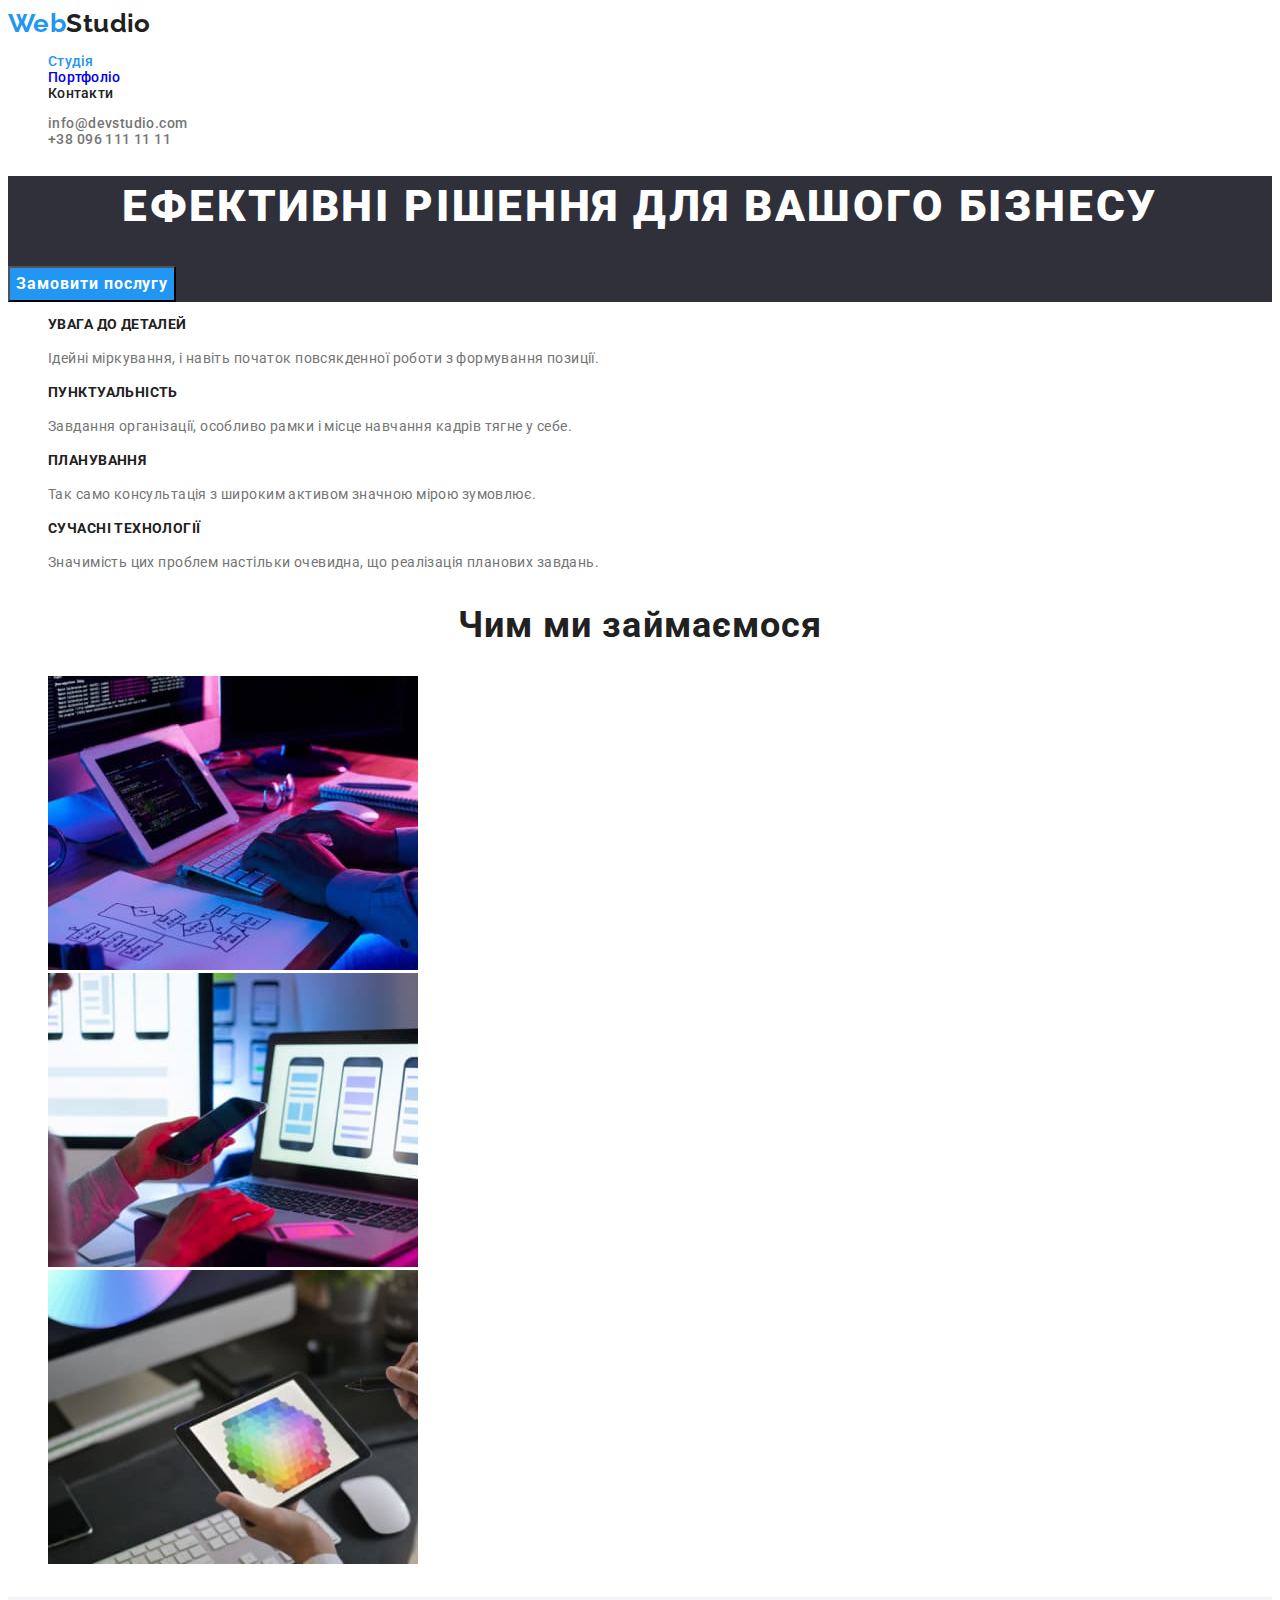
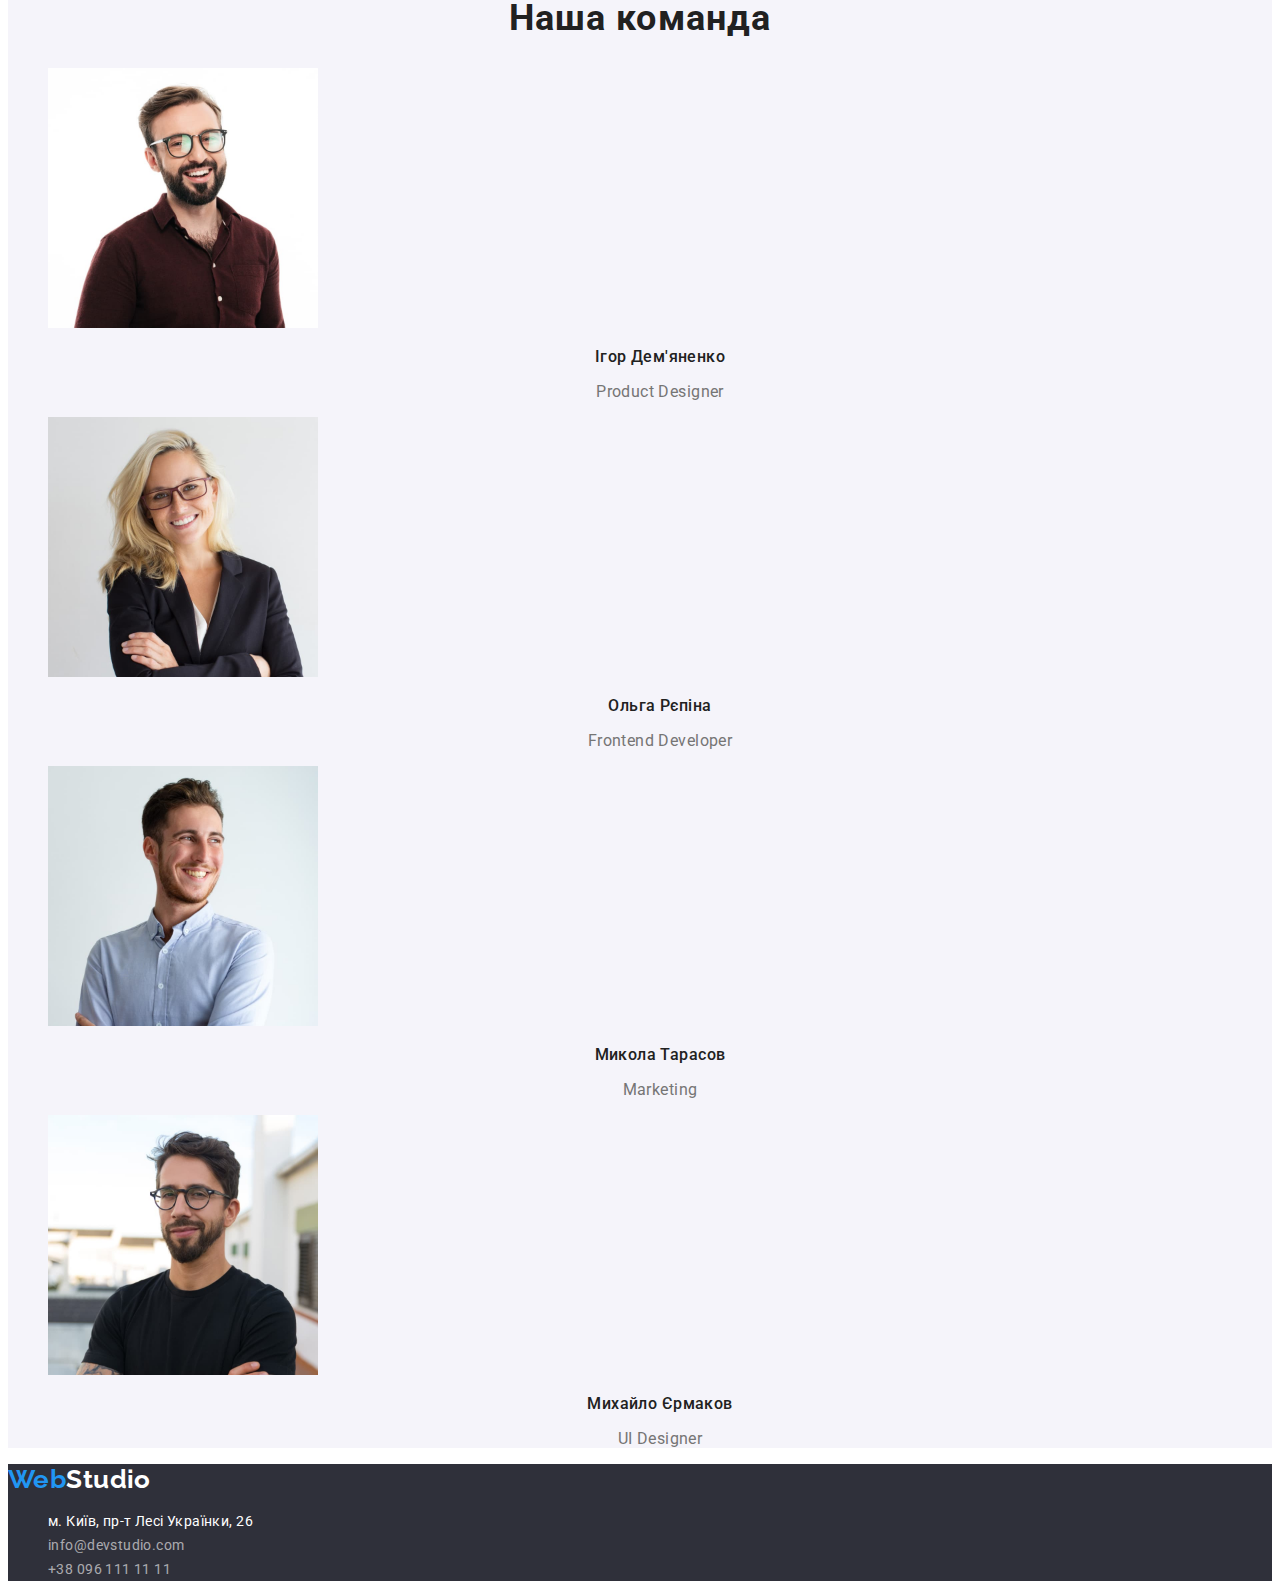
<file: index.html>
<!DOCTYPE html>
<html lang="uk">
  <head>
    <meta charset="UTF-8" />
    <meta http-equiv="X-UA-Compatible" content="IE=edge" />
    <meta name="viewport" content="width=device-width, initial-scale=1.0" />
    <title>Студія</title>
    <link rel="preconnect" href="https://fonts.googleapis.com" />
    <link rel="preconnect" href="https://fonts.gstatic.com" crossorigin />
    <link
      href="https://fonts.googleapis.com/css2?family=Raleway:wght@700&family=Roboto:wght@400;500;700;900&display=swap"
      rel="stylesheet"
    />
    <link rel="stylesheet" href="./css/styles.css" />
  </head>

  <body>
    <!-- Шапка сайту -->
    <header class="menu">
      <nav class="navi">
        <a class="logo link" href="./index.html">Web<span class="logo-text-header">Studio</span></a>

        <ul class="navi-items list">
          <li class="item">
            <a class="header-link current" href="./index.html">Студія</a>
          </li>
          <li class="item">
            <a class="header-link" href="./portfolio.html">Портфоліо</a>
          </li>
          <li class="item"><a class="header-link" href="">Контакти</a></li>
        </ul>
      </nav>

      <ul class="navi-contacts list">
        <li class="item">
          <a class="navi-link" href="mailto:info@devstudio.com">info@devstudio.com</a>
        </li>
        <li class="item">
          <a class="navi-link" href="tel:+380961111111">+38 096 111 11 11</a>
        </li>
      </ul>
    </header>

    <main>
      <!-- Герой -->
      <section class="hero">
        <h1 class="hero-title capitalize">Ефективні рішення для вашого бізнесу</h1>
        <button class="btn-primary" type="button">Замовити послугу</button>
      </section>

      <!-- Особливості -->
      <section class="features">
        <h2 class="visually-hidden">Наші особливості</h2>
        <ul class="list">
          <li>
            <h3 class="features-title capitalize">Увага до деталей</h3>
            <p class="features-desc">Ідейні міркування, і навіть початок повсякденної роботи з формування позиції.</p>
          </li>
          <li>
            <h3 class="features-title capitalize">Пунктуальність</h3>
            <p class="features-desc">Завдання організації, особливо рамки і місце навчання кадрів тягне у себе.</p>
          </li>
          <li>
            <h3 class="features-title capitalize">Планування</h3>
            <p class="features-desc">Так само консультація з широким активом значною мірою зумовлює.</p>
          </li>
          <li>
            <h3 class="features-title capitalize">Сучасні технології</h3>
            <p class="features-desc">Значимість цих проблем настільки очевидна, що реалізація планових завдань.</p>
          </li>
        </ul>
      </section>

      <!-- Чим ми займаємося -->
      <section class="activities">
        <h2 class="section-title">Чим ми займаємося</h2>
        <ul class="activities-list list">
          <li>
            <img src="./images/box1.jpg" alt="Верстка макету" width="370" height="294" />
          </li>
          <li>
            <img src="./images/box2.jpg" alt="Адаптація для гаджетів" width="370" height="294" />
          </li>
          <li>
            <img src="./images/box3.jpg" alt="Стилізація сайту" width="370" height="294" />
          </li>
        </ul>
      </section>

      <!-- Наша команда -->
      <section class="team">
        <h2 class="section-title">Наша команда</h2>
        <ul class="team-list list">
          <li>
            <img src="./images/member1.jpg" width="270" height="260" alt="Ігор Дем'яненко" />
            <h3 class="team-name">Ігор Дем'яненко</h3>
            <p class="team-role">Product Designer</p>
          </li>
          <li>
            <img src="./images/member2.jpg" width="270" height="260" alt="Ольга Рєпіна" />
            <h3 class="team-name">Ольга Рєпіна</h3>
            <p class="team-role">Frontend Developer</p>
          </li>
          <li>
            <img src="./images/member3.jpg" width="270" height="260" alt="Микола Тарасов" />
            <h3 class="team-name">Микола Тарасов</h3>
            <p class="team-role">Marketing</p>
          </li>
          <li>
            <img src="./images/member4.jpg" width="270" height="260" alt="Михайло Єрмаков" />
            <h3 class="team-name">Михайло Єрмаков</h3>
            <p class="team-role">UI Designer</p>
          </li>
        </ul>
      </section>
    </main>

    <!-- Підвал -->
    <footer class="footer">
      <a class="logo" href="./index.html">Web<span class="logo-text-footer">Studio</span></a>
      <address class="footer-contacts">
        <ul class="address-items list">
          <li class="item">
            <a
              class="address-link"
              href="https://goo.gl/maps/n3ZvedRcKPrbeR4S9"
              target="_blank"
              rel="noreferrer noopener nofollow"
              >м. Київ, пр-т Лесі Українки, 26</a
            >
          </li>
          <li class="item">
            <a class="footer-link" href="mailto:info@devstudio.com">info@devstudio.com</a>
          </li>
          <li class="item">
            <a class="footer-link" href="tel:+380961111111">+38 096 111 11 11</a>
          </li>
        </ul>
      </address>
    </footer>
  </body>
</html>
</file>
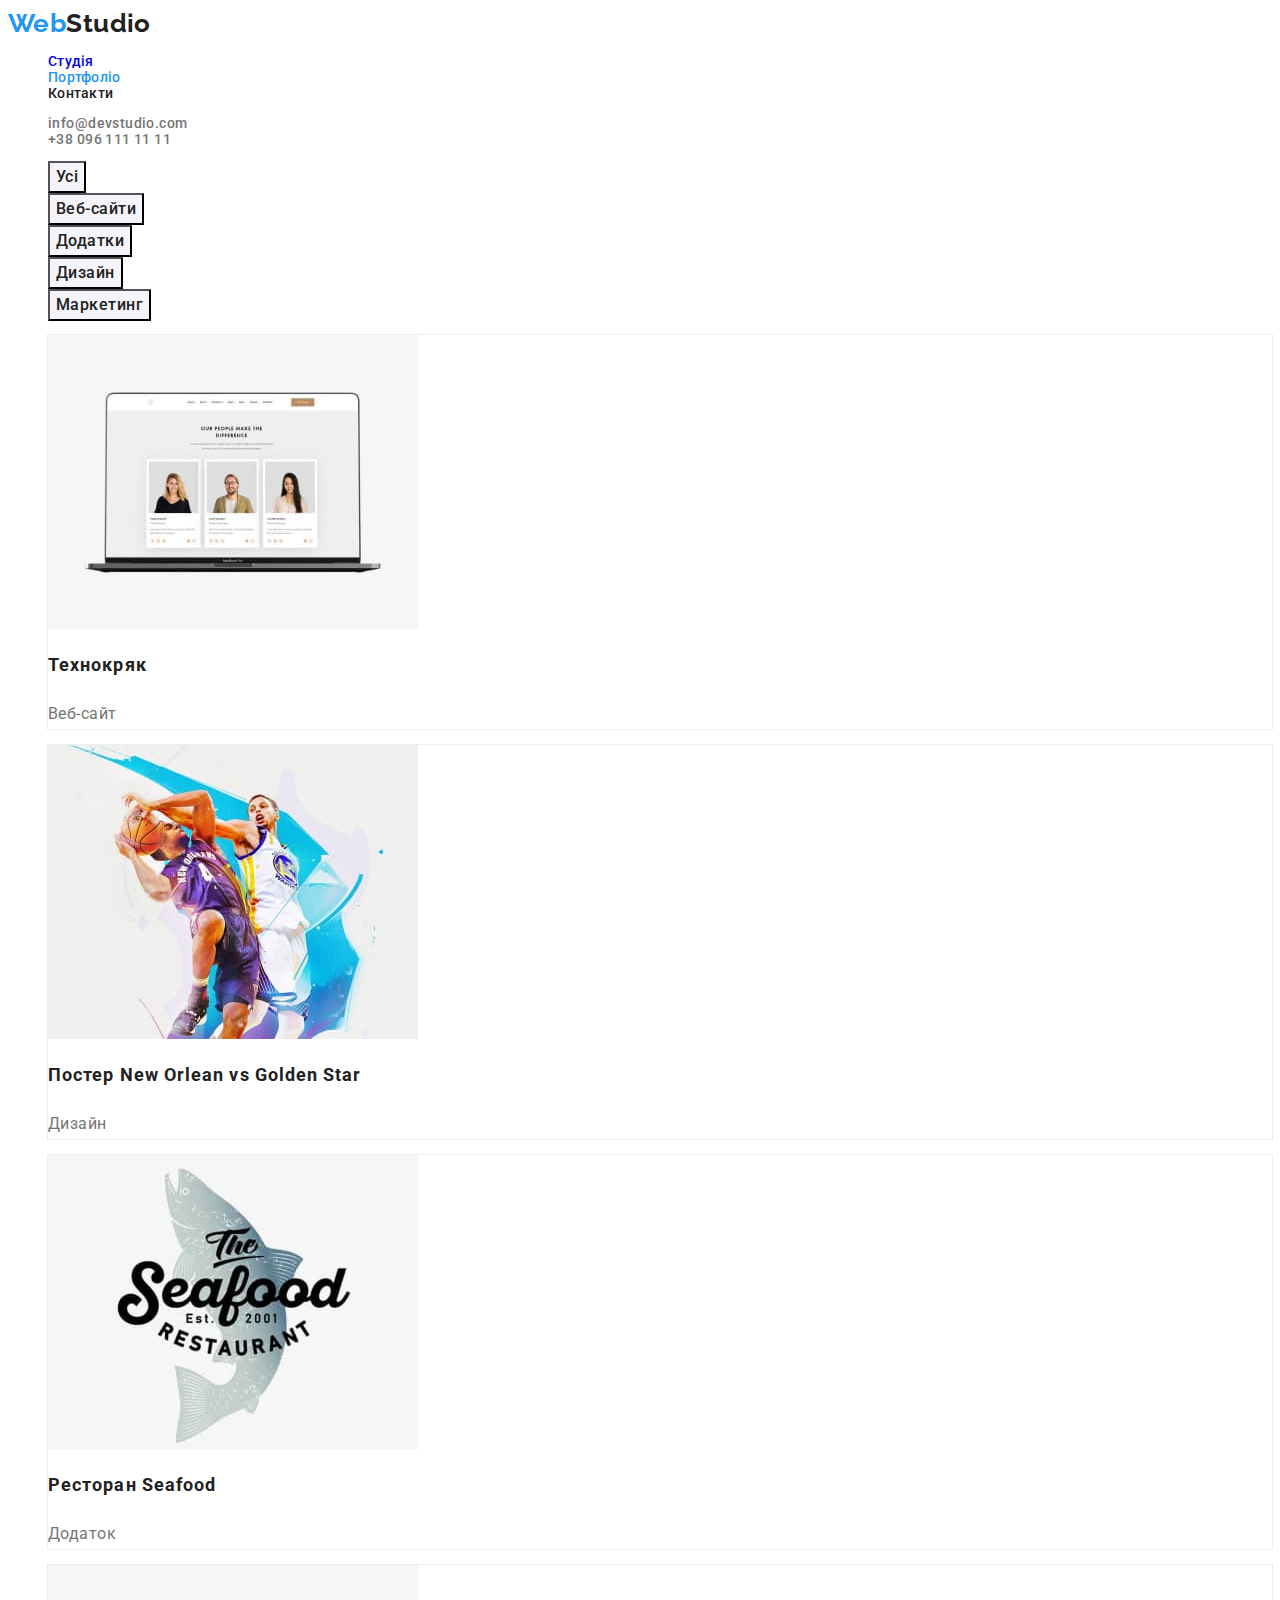
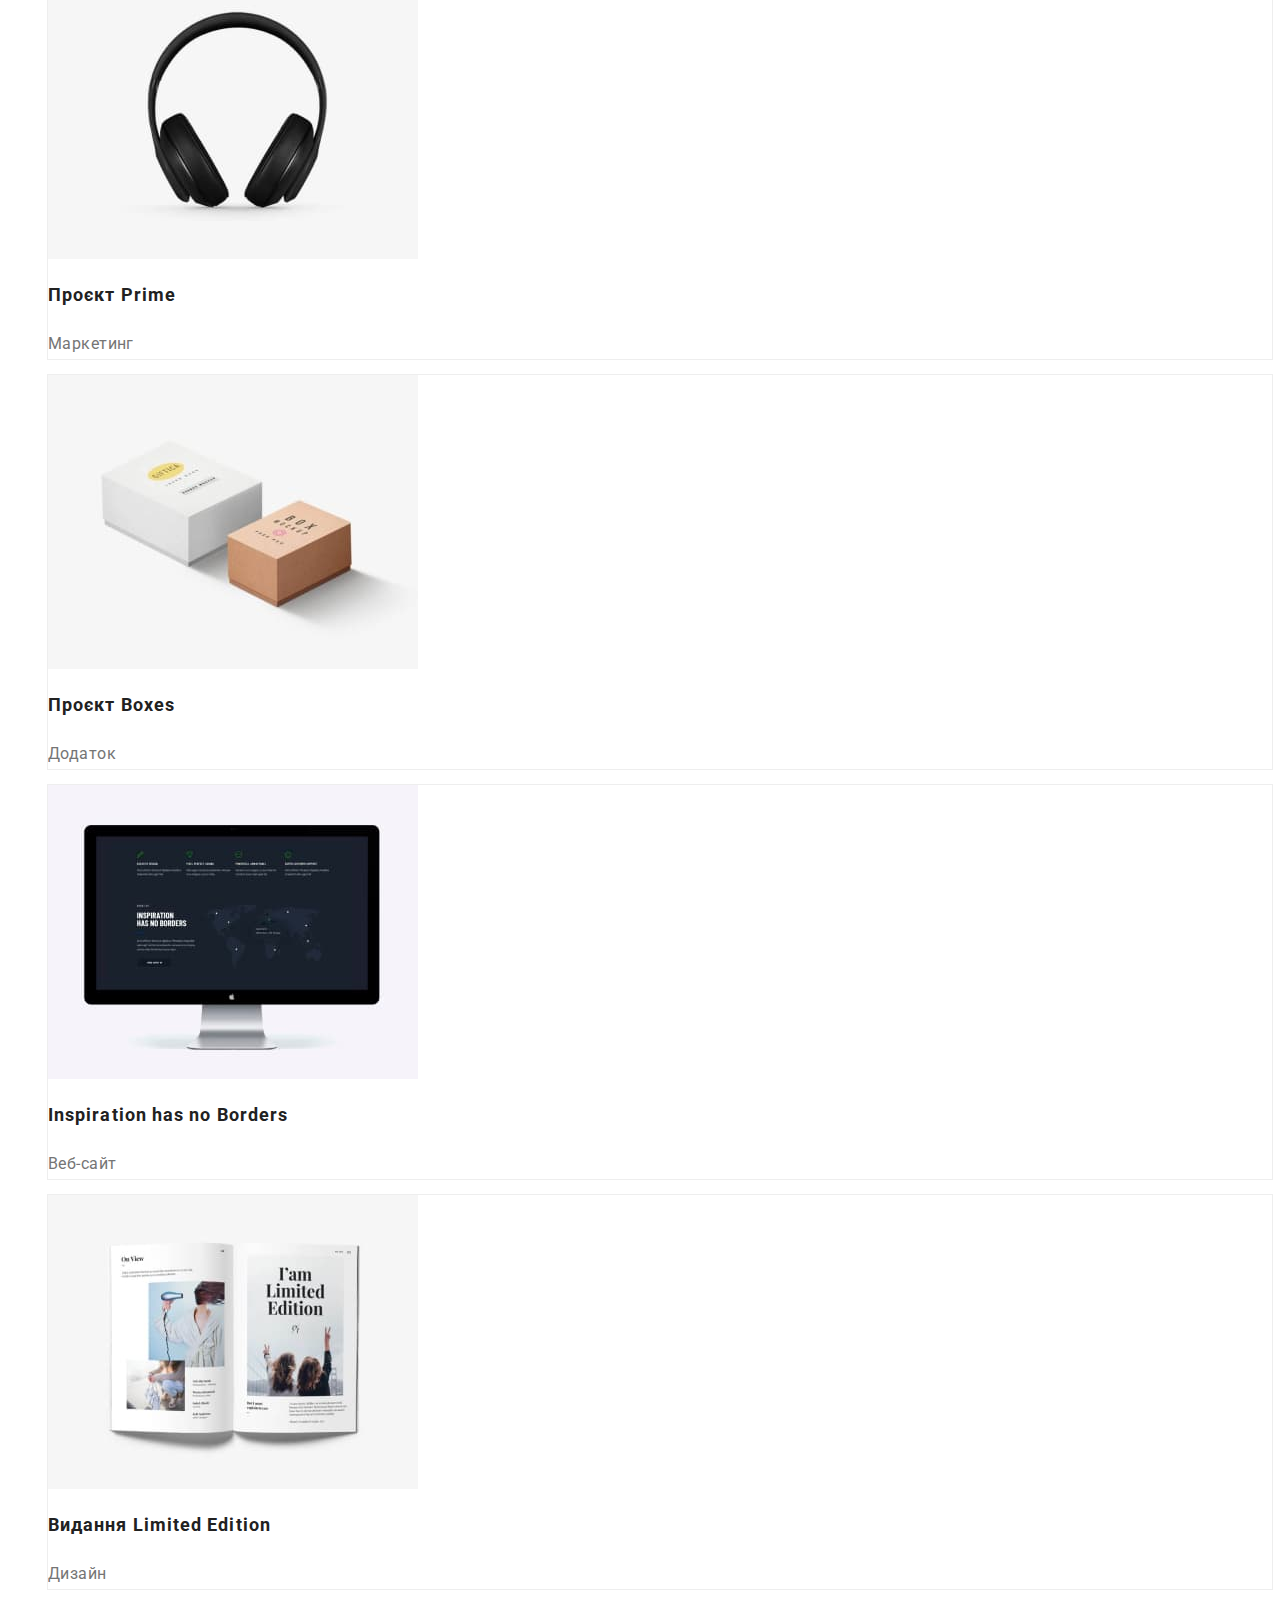
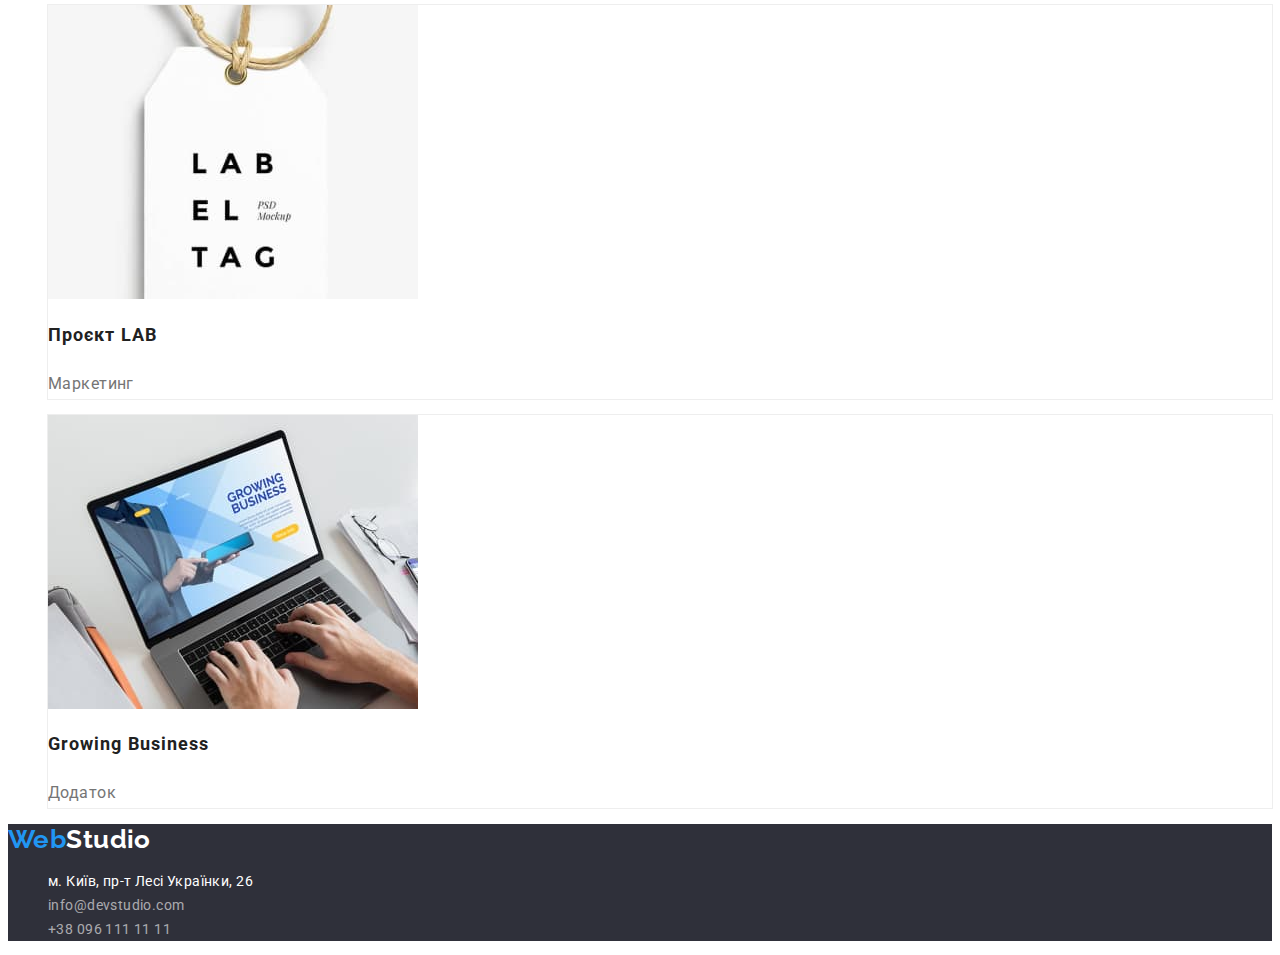
<file: portfolio.html>
<!DOCTYPE html>
<html lang="uk">
  <head>
    <meta charset="UTF-8" />
    <meta http-equiv="X-UA-Compatible" content="IE=edge" />
    <meta name="viewport" content="width=device-width, initial-scale=1.0" />
    <title>Портфоліо</title>
    <link rel="preconnect" href="https://fonts.googleapis.com" />
    <link rel="preconnect" href="https://fonts.gstatic.com" crossorigin />
    <link
      href="https://fonts.googleapis.com/css2?family=Raleway:wght@700&family=Roboto:wght@400;500;700;900&display=swap"
      rel="stylesheet"
    />
    <link rel="stylesheet" href="./css/styles.css" />
  </head>
  <body>
    <!-- Шапка сайту -->
    <header class="menu">
      <nav class="navi">
        <a class="logo link" href="./index.html">Web<span class="logo-text-header">Studio</span></a>

        <ul class="navi-items list">
          <li class="item">
            <a class="header-link" href="./index.html">Студія</a>
          </li>
          <li class="item">
            <a class="header-link current" href="./portfolio.html">Портфоліо</a>
          </li>
          <li class="item"><a class="header-link" href="">Контакти</a></li>
        </ul>
      </nav>

      <ul class="navi-contacts list">
        <li class="item">
          <a class="navi-link" href="mailto:info@devstudio.com">info@devstudio.com</a>
        </li>
        <li class="item">
          <a class="navi-link" href="tel:+380961111111">+38 096 111 11 11</a>
        </li>
      </ul>
    </header>

    <main>
      <section class="portfolio">
        <h1 class="visually-hidden">Наші проєкти</h1>

        <ul class="filter list">
          <li>
            <button type="button" class="btn-secondary">Усі</button>
          </li>
          <li>
            <button type="button" class="btn-secondary">Веб-сайти</button>
          </li>
          <li>
            <button type="button" class="btn-secondary">Додатки</button>
          </li>
          <li>
            <button type="button" class="btn-secondary">Дизайн</button>
          </li>
          <li>
            <button type="button" class="btn-secondary">Маркетинг</button>
          </li>
        </ul>

        <ul class="list">
          <li class="card">
            <img src="./images/project1.jpg" width="370" height="294" alt="Технокряк" />
            <h2 class="portfolio-title">Технокряк</h2>
            <p class="portfolio-desc">Веб-сайт</p>
          </li>
          <li class="card">
            <img src="./images/project2.jpg" width="370" height="294" alt="Постер New Orlean vs Golden Star" />
            <h2 class="portfolio-title">Постер New Orlean vs Golden Star</h2>
            <p class="portfolio-desc">Дизайн</p>
          </li>
          <li class="card">
            <img src="./images/project3.jpg" width="370" height="294" alt="Ресторан Seafood" />
            <h2 class="portfolio-title">Ресторан Seafood</h2>
            <p class="portfolio-desc">Додаток</p>
          </li>
          <li class="card">
            <img src="./images/project4.jpg" width="370" height="294" alt="Проєкт Prime" />
            <h2 class="portfolio-title">Проєкт Prime</h2>
            <p class="portfolio-desc">Маркетинг</p>
          </li>
          <li class="card">
            <img src="./images/project5.jpg" width="370" height="294" alt="Проєкт Boxes" />
            <h2 class="portfolio-title">Проєкт Boxes</h2>
            <p class="portfolio-desc">Додаток</p>
          </li>
          <li class="card">
            <img src="./images/project6.jpg" width="370" height="294" alt="Inspiration has no Borders" />
            <h2 class="portfolio-title">Inspiration has no Borders</h2>
            <p class="portfolio-desc">Веб-сайт</p>
          </li>
          <li class="card">
            <img src="./images/project7.jpg" width="370" height="294" alt="Видання Limited Edition" />
            <h2 class="portfolio-title">Видання Limited Edition</h2>
            <p class="portfolio-desc">Дизайн</p>
          </li>
          <li class="card">
            <img src="./images/project8.jpg" width="370" height="294" alt="Проєкт LAB" />
            <h2 class="portfolio-title">Проєкт LAB</h2>
            <p class="portfolio-desc">Маркетинг</p>
          </li>
          <li class="card">
            <img src="./images/project9.jpg" width="370" height="294" alt="Growing Business" />
            <h2 class="portfolio-title">Growing Business</h2>
            <p class="portfolio-desc">Додаток</p>
          </li>
        </ul>
      </section>
    </main>

    <!-- Підвал -->
    <footer class="footer">
      <a class="logo" href="./index.html">Web<span class="logo-text-footer">Studio</span></a>
      <address class="footer-contacts">
        <ul class="address-items list">
          <li class="item">
            <a
              class="address-link"
              href="https://goo.gl/maps/n3ZvedRcKPrbeR4S9"
              target="_blank"
              rel="noreferrer noopener nofollow"
              >м. Київ, пр-т Лесі Українки, 26</a
            >
          </li>
          <li class="item">
            <a class="footer-link" href="mailto:info@devstudio.com">info@devstudio.com</a>
          </li>
          <li class="item">
            <a class="footer-link" href="tel:+380961111111">+38 096 111 11 11</a>
          </li>
        </ul>
      </address>
    </footer>
  </body>
</html>
</file>
<file: css/styles.css>
/* 2196F3 blue logo color */
/* 000000 black logo color */
/* FFFFFF white main bgd color */
/* 212121 main font color */
/* 757575 tel color */
/* 757575 p color */

:root {
  --main-font-color: #212121;
  --main-bgd-color: #ffffff;
  --paragraph-color: #757575;
  --primary-logo-color: #2196f3;
  --contacts-color: rgba(255, 255, 255, 0.6);
  --btn-secondary-color: #f5f4fa;
  --btn-active-color: #188ce8;
  --card-border-color: #eeeeee;
  --footer-bgd-color: #2f303a;
}

body {
  background-color: var(--main-bgd-color);
  color: var(--main-font-color);
  font-family: 'Roboto', sans-serif;
  font-size: 14px;
  letter-spacing: 0.03em;
}

.visually-hidden {
  position: absolute;
  width: 1px;
  height: 1px;
  margin: -1px;
  border: 0;
  padding: 0;
  white-space: nowrap;
  clip-path: inset(100%);
  clip: rect(0 0 0 0);
  overflow: hidden;
}

.list {
  list-style: none;
}

.capitalize {
  text-transform: uppercase;
}

/* Стилі шапки */
.logo {
  color: var(--primary-logo-color);
  font-family: 'Raleway', sans-serif;
  font-weight: 700;
  font-size: 26px;
  line-height: calc(31 / 26);
  text-decoration: none;
}

.logo-text-header {
  color: var(--main-font-color);
}

.item > .header-link {
  font-weight: 500;
  line-height: calc(16 / 14);
  letter-spacing: 0.02em;
  text-decoration: none;
}

.item > .header-link:visited {
  color: var(--main-font-color);
}

.item > .header-link:hover,
.item > .header-link:focus {
  color: var(--primary-logo-color);
}

.item > .header-link.current {
  color: var(--primary-logo-color);
}

.item > .navi-link {
  color: var(--paragraph-color);
  font-weight: 500;
  text-decoration: none;
}

.item > .navi-link:hover,
.item > .navi-link:focus {
  color: var(--primary-logo-color);
}

/* Стилі героя */
.hero {
  background-color: var(--footer-bgd-color);
}

.hero-title {
  color: var(--main-bgd-color);
  font-weight: 900;
  font-size: 44px;
  line-height: calc(60 / 44);
  text-align: center;
  letter-spacing: 0.06em;
}

/* Button-primary */
.btn-primary {
  font-family: inherit;
  color: var(--main-bgd-color);
  background-color: var(--primary-logo-color);
  font-weight: 700;
  font-size: 16px;
  line-height: calc(30 / 16);
  letter-spacing: 0.06em;
  cursor: pointer;
}

.btn-primary:active {
  background-color: var(--btn-active-color);
}

/* Стилі заголовків секцій */
.section-title {
  font-size: 36px;
  line-height: calc(42 / 36);
  text-align: center;
  letter-spacing: 0.03em;
}

/* Стилі особливостей */

.features-title {
  font-size: 14px;
  line-height: calc(16 / 14);
}

.features-desc {
  color: var(--paragraph-color);
  line-height: calc(24 / 14);
}

/* Стилі нашої команди */
.team {
  background-color: var(--btn-secondary-color);
}

.team-name {
  font-weight: 500;
  font-size: 16px;
  line-height: calc(19 / 16);
  text-align: center;
}

.team-role {
  color: var(--paragraph-color);
  font-size: 16px;
  line-height: calc(19 / 16);
  text-align: center;
}

/* Стилі підвалу */
.footer {
  background-color: var(--footer-bgd-color);
}

.logo-text-footer {
  color: var(--main-bgd-color);
}

.item > .address-link {
  color: var(--main-bgd-color);
  font-style: normal;
  font-weight: 400;
  line-height: calc(24 / 14);
  text-decoration: none;
}

.item > .address-link:hover,
.item > .address-link:focus {
  color: var(--primary-logo-color);
}

.item > .footer-link {
  color: var(--contacts-color);
  font-style: normal;
  font-weight: 400;
  line-height: calc(24 / 14);
  text-decoration: none;
}

.item > .footer-link:hover,
.item > .footer-link:focus {
  color: var(--primary-logo-color);
}

/* ---------Портфоліо---------- */
/* btn-secondary */
.btn-secondary {
  font-family: inherit;
  color: var(--main-font-color);
  background-color: var(--btn-secondary-color);
  font-weight: 500;
  font-size: 16px;
  line-height: calc(26 / 16);
  letter-spacing: 0.03em;
  cursor: pointer;
}

.btn-secondary:hover,
.btn-secondary:focus {
  color: var(--main-bgd-color);
  background-color: var(--primary-logo-color);
}

.card {
  outline: solid 1px var(--card-border-color);
}

/* Стилі заголовків портфоліо */
.portfolio-title {
  font-size: 18px;
  line-height: calc(36 / 18);
  letter-spacing: 0.06em;
}

.portfolio-desc {
  color: var(--paragraph-color);
  font-size: 16px;
  line-height: calc(30 / 16);
}
</file>
